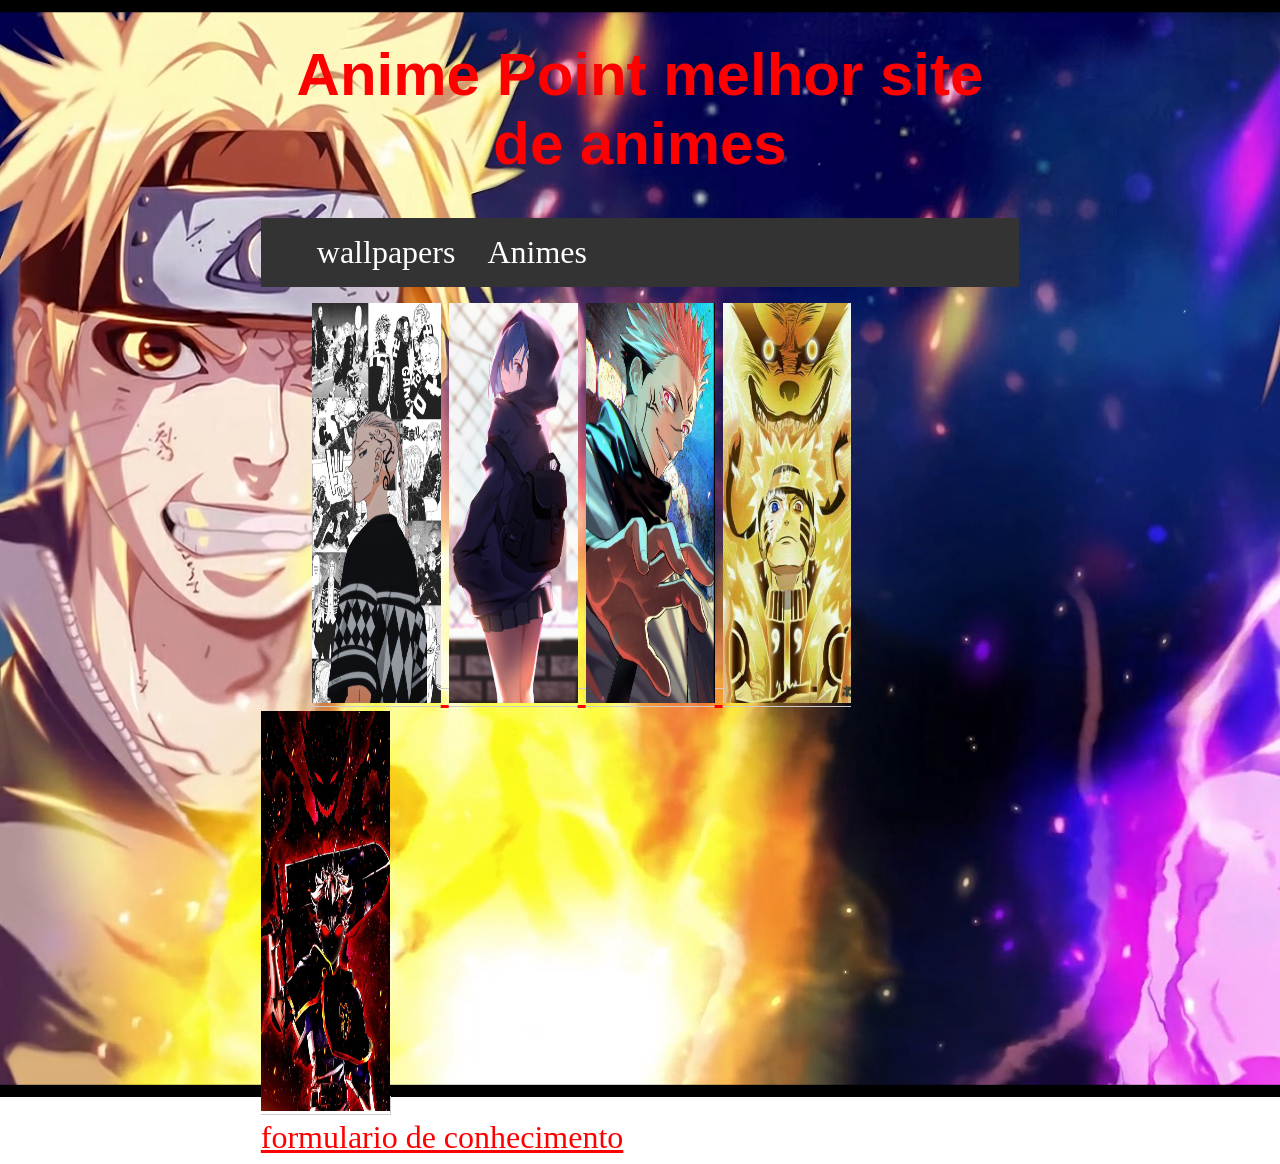
<file: index.html>
<!doctype html>

<html>
    <head>
        <meta charset="utf-8">

        <title>Anime Point</title>

        <!-- Load external CSS styles -->
        <link rel="stylesheet" href="styles.css">

    </head>

    <body>

    <main class="container">
      <header>
        <h1> Anime Point melhor site de animes</h1>
        <ul>
            <li><a href="wallpaper.html">wallpapers</a></li>
            <li><a href="Lista de animes.html">Animes</a></li>
        </ul>
      </header>
     <div id="gallery">
         
        <a target="_blank" href="https://xpanimes.com/tokyo-revengers-online/">
        <img src="97b1cc6af8319ec455b8c0fd317057ed.jpg"  width="600" height="400">
        </a>
        
        <a target="_blank" href="https://xpanimes.com/assistir-darling-in-the-franxx-1/">
        <img src="ichigo-darling-in-the-franxx-qx-1125x2436.jpg"  width="600" height="400">
        </a>

        <a target="_blank" href="https://xpanimes.com/jujutsu-kaisen-online-2/">
        <img src="8861f8b4808d4819a9e442d3bd230673.jpg" width="600" height="400">
        </a>

        <a target="_blank" href="https://xpanimes.com/assistir-naruto-5/">
        <img src="404ddf6e60df964bbc73e3648c25526f--naruto-shippudden-naruto-modo-kurama.jpg"  width="600" height="400">
        </a>

        <a target="_blank" href="https://xpanimes.com/black-clover-online-5/">
        <img src="ecda2009a510d2dea93f6431034c8c73.jpg"  width="600" height="400">
        </a>

     </div>
       <br>
     <a target="_blank" href="form.html">formulario de conhecimento</a>
       
     </main> 
    </body>

</html>
</file>
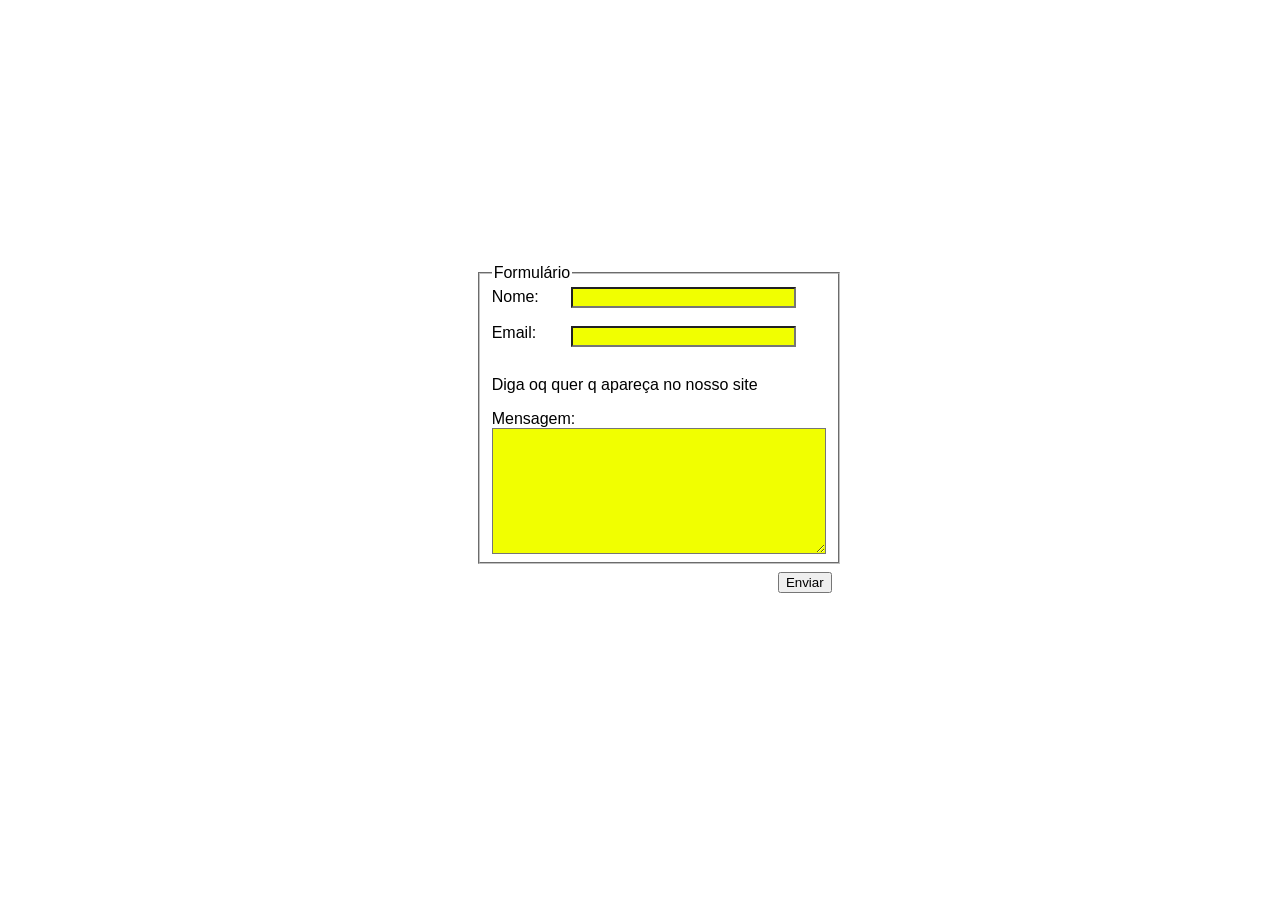
<file: form.html>
<html>
    <head>
        <title>formulario de conhecimento</title>
            <style>
        body
        {
            font-family: Arial;
        }
        #area
        {
            position:relative;
            left:37%;
            top: 29%;
            width:320px;
            height:270px;
        }
        #area #formulario
        {
            position:absolute;
            display:block;
        }
        fieldset
        {
            width:300px;
            height:280px;
        }
        /* definindo o tamanho dos inputs*/
        #formulario input.campo_nome
        {
            position:absolute;
            left:95px;
            top:23px;
            width:225px;
            background-color:#f1ff00;
        }
        #formulario input.campo_email
        {
            position:absolute;
            left:95px;
            margin-top:2px;
            width:225px;
            background-color: #f1ff00;
        }
        /* colocando o botão na direita  */
        input.btn_submit
        {
            position: absolute;
            bottom: 0.5 em;
            right:10px;
        }
        /* colocando a cor de fundo no textarea */
        .msg
        {
            background-color: #f1ff00;
        }
        </style>
        </head>
    <body>
        <div id="area">
            <form id="formulario" autocomplete="off" action="index.html">
                <fieldset>
                    <legend>Formulário</legend>
                    Nome: <input class="campo_nome" type="text" required><br><br>
                    Email: <input class="campo_email" required><br><br>
                    <p>Diga oq quer q apareça no nosso site</p>
                    Mensagem:<br><textarea class="msg" cols="39" rows="8" required></textarea><br><br>
                    <input class="btn_submit" type="Submit" value="Enviar">
                </fieldset>
            </form>
        </div>
</body>
</html>
</file>
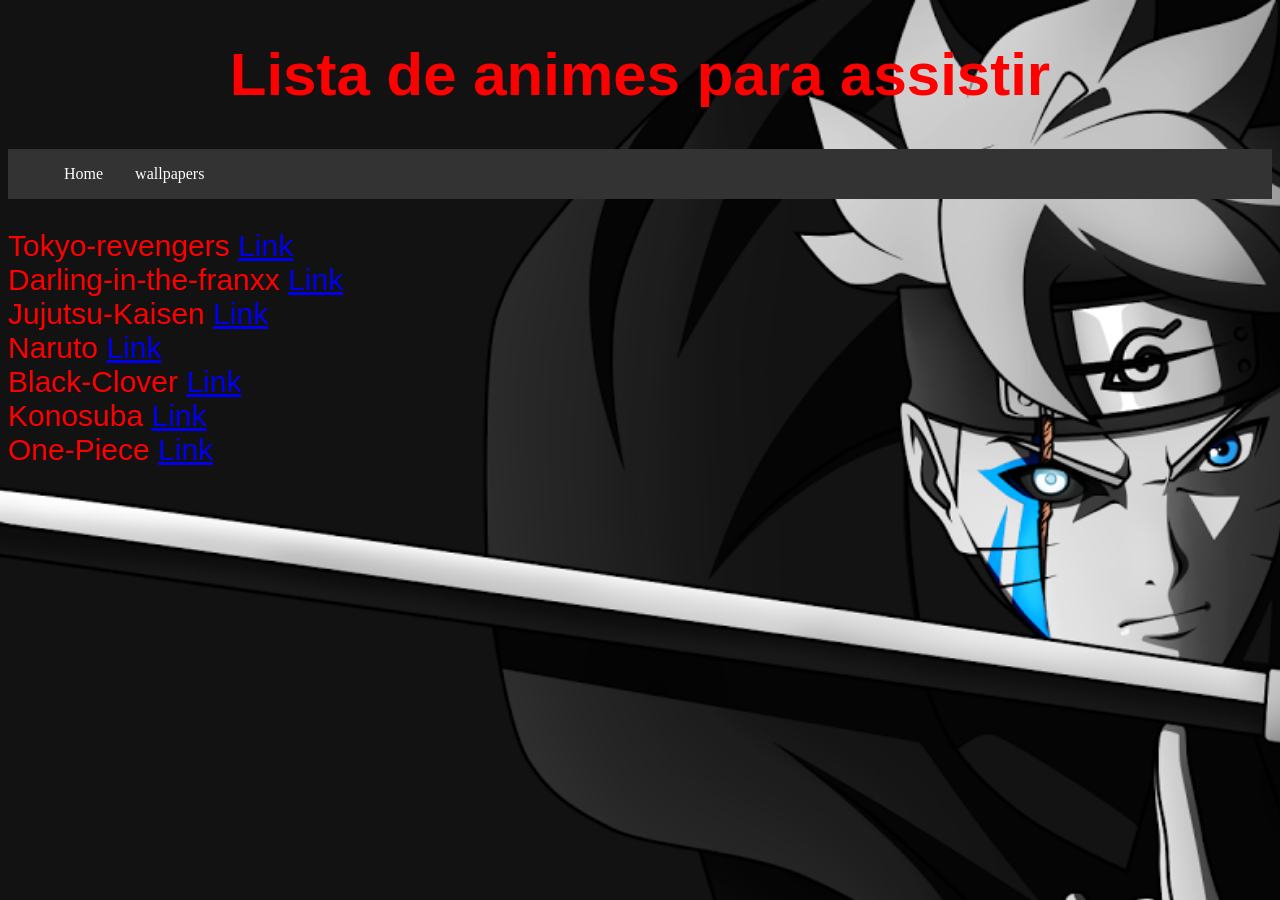
<file: Lista de animes.html>
<!doctype html>
<html>
    <head>
        <meta charset="utf=8">
        <title>Animes</title>
        <link rel="stylesheet" href="animes.css">
    </head>

    <body>
        <h1> Lista de animes para assistir </h1>
        <ul>
            <li><a href="index.html">Home</a></li>
            <li><a href="wallpaper.html">wallpapers</a></li>
        </ul>
        <p>
            Tokyo-revengers
            <a target="_blank" href="https://xpanimes.com/tokyo-revengers-online/">Link</a>
            <br>
            Darling-in-the-franxx
            <a target="_blank" href="https://xpanimes.com/assistir-darling-in-the-franxx-1/">Link</a>
            <br>
            Jujutsu-Kaisen
            <a target="_blank" href="https://xpanimes.com/jujutsu-kaisen-online-2/">Link</a>
            <br>
            Naruto
            <a target="_blank" href="https://xpanimes.com/assistir-naruto-5/">Link</a>
            <br>
            Black-Clover
            <a target="_blank" href="https://xpanimes.com/black-clover-online-5/">Link</a>
            <br>
            Konosuba
            <a target="_blank" href="https://xpanimes.com/assistir-kono-subarashii-sekai-ni-shukufuku-wo-1/">Link</a>
            <br>
            One-Piece
            <a target="_blank" href="https://xpanimes.com/assistir-one-piece-online-7/">Link</a>
        </p>
    </body>
</html>
</file>
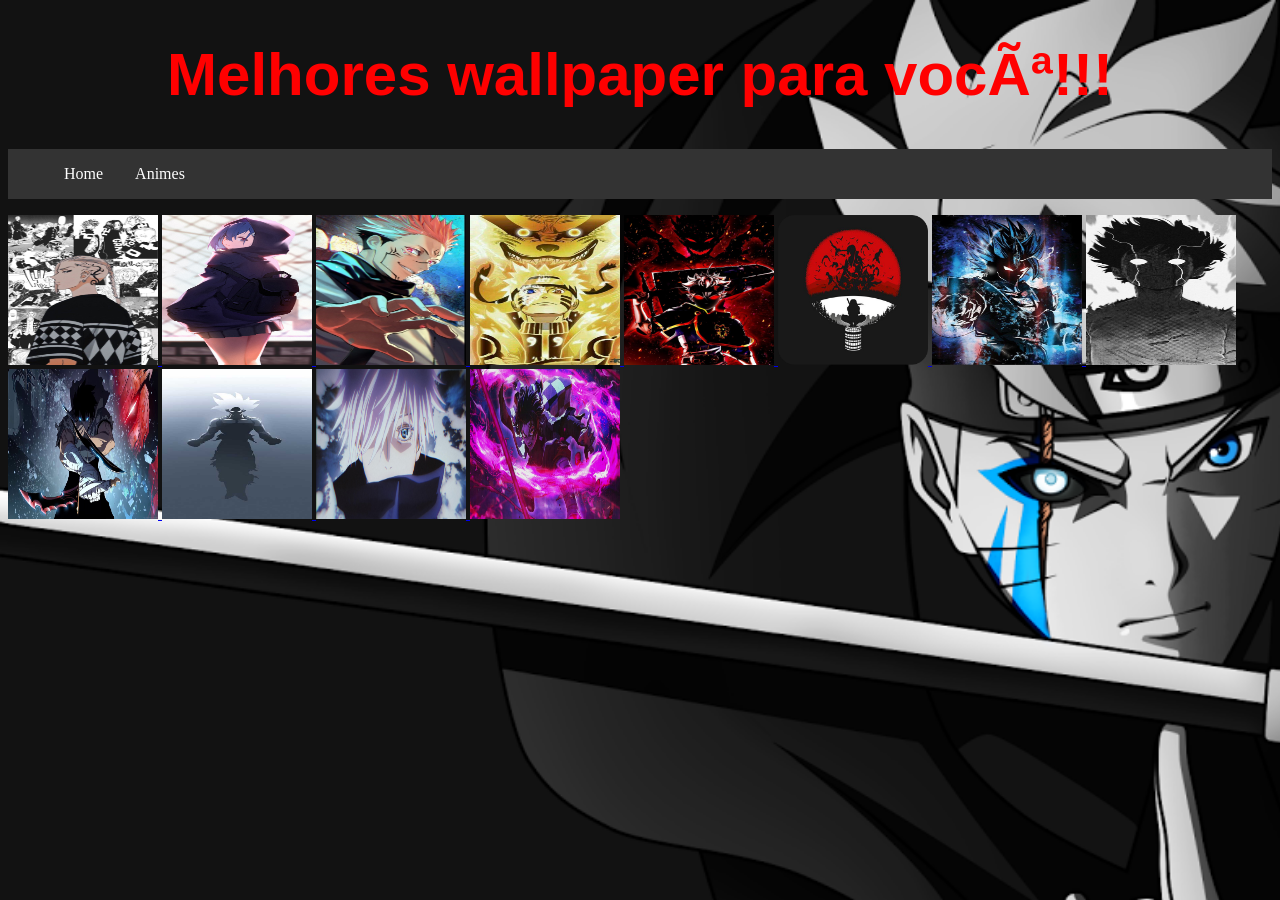
<file: wallpaper.html>
<!doctype html>
<html>
    <head>
        <meta charset="utf=8">
        <title>wallpaper</title>
        <link rel="stylesheet" href="animes.css">
        <style>
            img{
                height: 150px;
                width: 150px;
            }
        </style>
    </head>
    <body>
        <h1>
            Melhores wallpaper para você!!!
        </h1>
        <ul>
            <li><a href="index.html">Home</a></li>
            <li><a href="Lista de animes.html">Animes</a></li>
        </ul>
             <a target="_blank" href="https://www.google.com/url?sa=i&url=https%3A%2F%2Fbr.pinterest.com%2Fpin%2F583145851756404924%2F&psig=AOvVaw3L_BuUdO81MaThmHLRx2WA&ust=1665753779628000&source=images&cd=vfe&ved=0CAsQjRxqFwoTCPi8_cSm3foCFQAAAAAdAAAAABAE/">
            <img src="97b1cc6af8319ec455b8c0fd317057ed.jpg">
            </a>
            
            <a target="_blank" href="https://www.google.com/url?sa=i&url=https%3A%2F%2Fhdqwalls.com%2Fwallpaper%2F1125x2436%2Fichigo-darling-in-the-franxx&psig=AOvVaw0nzHaloMaKPrhwxzKQ2Tvm&ust=1665754079556000&source=images&cd=vfe&ved=0CAsQjRxqFwoTCID8v9On3foCFQAAAAAdAAAAABAE">
            <img src="ichigo-darling-in-the-franxx-qx-1125x2436.jpg">
            </a>

            <a target="_blank" href="https://www.google.com/url?sa=i&url=https%3A%2F%2Fwww.pinterest.com%2Fpin%2F426293920994500730%2F&psig=AOvVaw0SoIhAkdOrMX9Wn4EyiFqz&ust=1665754229620000&source=images&cd=vfe&ved=0CAsQjRxqFwoTCNCTjJuo3foCFQAAAAAdAAAAABAE">
            <img src="8861f8b4808d4819a9e442d3bd230673.jpg">
            </a>

            <a target="_blank" href="https://www.google.com/url?sa=i&url=https%3A%2F%2Fbr.pinterest.com%2Fpin%2F805018502113592493%2F&psig=AOvVaw3tauZsBrPkjXnb7-zgduGn&ust=1665754256492000&source=images&cd=vfe&ved=0CAwQjRxqFwoTCMCHzKio3foCFQAAAAAdAAAAABAE">
            <img src="404ddf6e60df964bbc73e3648c25526f--naruto-shippudden-naruto-modo-kurama.jpg">
            </a>

            <a target="_blank" href="https://www.google.com/url?sa=i&url=https%3A%2F%2Fbr.pinterest.com%2Fpin%2F665829126153942215%2F&psig=AOvVaw2zuCK1hbWACDzh2aun7vtS&ust=1665754282962000&source=images&cd=vfe&ved=0CAwQjRxqFwoTCPjJ7bSo3foCFQAAAAAdAAAAABAE">
            <img src="ecda2009a510d2dea93f6431034c8c73.jpg">
            </a>

            <a target="_blank" href="https://www.google.com/url?sa=i&url=https%3A%2F%2Fwww.amazon.com.br%2Fspacezer-Anime-global-4K-Wallpapers%2Fdp%2FB07KW8P33V&psig=AOvVaw3w4qGcDmSzVSwiInLatMeK&ust=1665754305746000&source=images&cd=vfe&ved=0CAwQjRxqFwoTCMC7yb-o3foCFQAAAAAdAAAAABAE">
            <img src="712ZGdq8sEL.png">
            </a>

            <a target="_blank" href="https://www.google.com/url?sa=i&url=https%3A%2F%2Fwww.enjpg.com%2Fgoku-ultra-instinct-20%2F&psig=AOvVaw2fPkIsV-ryrlMAvnLJTyat&ust=1665754520479000&source=images&cd=vfe&ved=0CAwQjRxqFwoTCMiCrqap3foCFQAAAAAdAAAAABAE">
            <img src="goku-ultra-instinct-14.jpg">
            </a>

            <a target="_blank" href="https://www.google.com/url?sa=i&url=https%3A%2F%2Fwww.ilikewallpaper.net%2Fiphone-wallpaper%2Fshigeo-kageyama-rage-mob-psycho-100-4k%2F111975&psig=AOvVaw0TxNU9OsKKbKJmnfrxTa9J&ust=1665754593871000&source=images&cd=vfe&ved=0CAwQjRxqFwoTCJi8tMmp3foCFQAAAAAdAAAAABAE">
            <img src="Shigeo-Kageyama-Rage-Mob-Psycho-100-4K-iphone-12-pro-max.jpg">
            </a>
        
            <a target="_blank" href="https://www.google.com/url?sa=i&url=https%3A%2F%2Fwallpaper.dog%2Fanime-4k&psig=AOvVaw0aMDLLYP6x4K_VugncDzdP&ust=1665754642376000&source=images&cd=vfe&ved=0CAwQjRxqFwoTCNDJnOCp3foCFQAAAAAdAAAAABAE">
            <img src="20487367.jpg">
            </a>

            <a target="_blank" href="https://www.google.com/url?sa=i&url=https%3A%2F%2Fhdqwalls.com%2Fgoku-in-dragon-ball-super-minimalism-wallpaper&psig=AOvVaw2Il_B2UX5OgMH9b6Z7Cp1h&ust=1665754875075000&source=images&cd=vfe&ved=0CAwQjRxqFwoTCPjars-q3foCFQAAAAAdAAAAABAE">
            <img src="goku-in-dragon-ball-super-minimalism-908.jpg">
            </a>

            <a target="_blank" href="https://www.google.com/url?sa=i&url=https%3A%2F%2Fwallpaper.dog%2Fanime-4k&psig=AOvVaw3yOUSZNOKReDasJosB6DRc&ust=1665754850244000&source=images&cd=vfe&ved=0CAwQjRxqFwoTCJDgpMOq3foCFQAAAAAdAAAAABAE">
            <img src="WallpaperDog-20487373.jpg">
            </a>

            <a target="_blank" href="https://www.google.com/url?sa=i&url=https%3A%2F%2Fwallpapersafari.com%2Fw%2Fzsg4WG&psig=AOvVaw2iwr8-HOQJxgIsLH2mCA9o&ust=1665754892434000&source=images&cd=vfe&ved=0CAwQjRxqFwoTCKjajtiq3foCFQAAAAAdAAAAABAE">
            <img src="zsg4WG.jpg">
            </a>
    </body>
</html>
</file>
<file: styles.css>
body{
 background-image: url(1632784827_screenshot-from-2021-09-28-02-19-29.png);
 background-size: 1950px;
 background-repeat: no-repeat;
}
h1{
    text-align: center;
    font-size: 60px;
   color: red;
   font-family: cursive, Lucida Handwriting, sans-serif;
}

ul {
  list-style-type: none;
  margin: 50;
  padding: 50;
}
ul {
  list-style-type: none;
  margin: 10;
  padding: 10;
  overflow: hidden;
  background-color: #333;
}

li {
  float: left;
}

li a {
  display: block;
  color: white;
  text-align: center;
  text-size-adjust: 500px;
  padding: 16px 16px;
  text-decoration: none;
}

li a:hover {
  background-color: #111;
}

.container{
  width: 60%;
  margin-left: auto;
  margin-right: auto;
}

#gallery {
  display: inline;
  margin: 50px;
  border: 1px solid #ccc;
  width: 100%
}

#gallery img {
  width: 17%;
}

#gallery:hover {
  border: 5px solid #777;
}


section{
  padding: 15px;
  width: 100%;
}

.bg-op{
  background-color: #111;
  opacity: 80%;
}

p{
  margin: 0;
  font-size: X-large;
  color: rgb(255, 8, 8);
  font-family: cursive, Lucida Handwriting, sans-serif;

}
a{
  font-size: xx-large;
  color: red;
}
</file>
<file: animes.css>
body{
    background-image: url(0295690b06d598ca4af51229b07610b8.png);
    background-size: 1950px;
    background-repeat: no-repeat;
}
ul {
    list-style-type: none;
    margin: 50;
    padding: 50;
  }
  ul {
    list-style-type: none;
    margin: 10;
    padding: 10;
    overflow: hidden;
    background-color: #333;
  }
  
  li {
    float: left;
  }
  
  li a {
    display: block;
    color: white;
    text-align: center;
    text-size-adjust: 500px;
    padding: 16px 16px;
    text-decoration: none;
  }
  
  li a:hover {
    background-color: #111;
  }
h1{
    text-align: center;
    font-size: 60px;
    color: red;
    font-family: cursive, Lucida Handwriting, sans-serif;
}
p{
    font-size: 30px;
    color: red;
    font-family: cursive, Lucida Handwriting, sans-serif;
}
</file>
